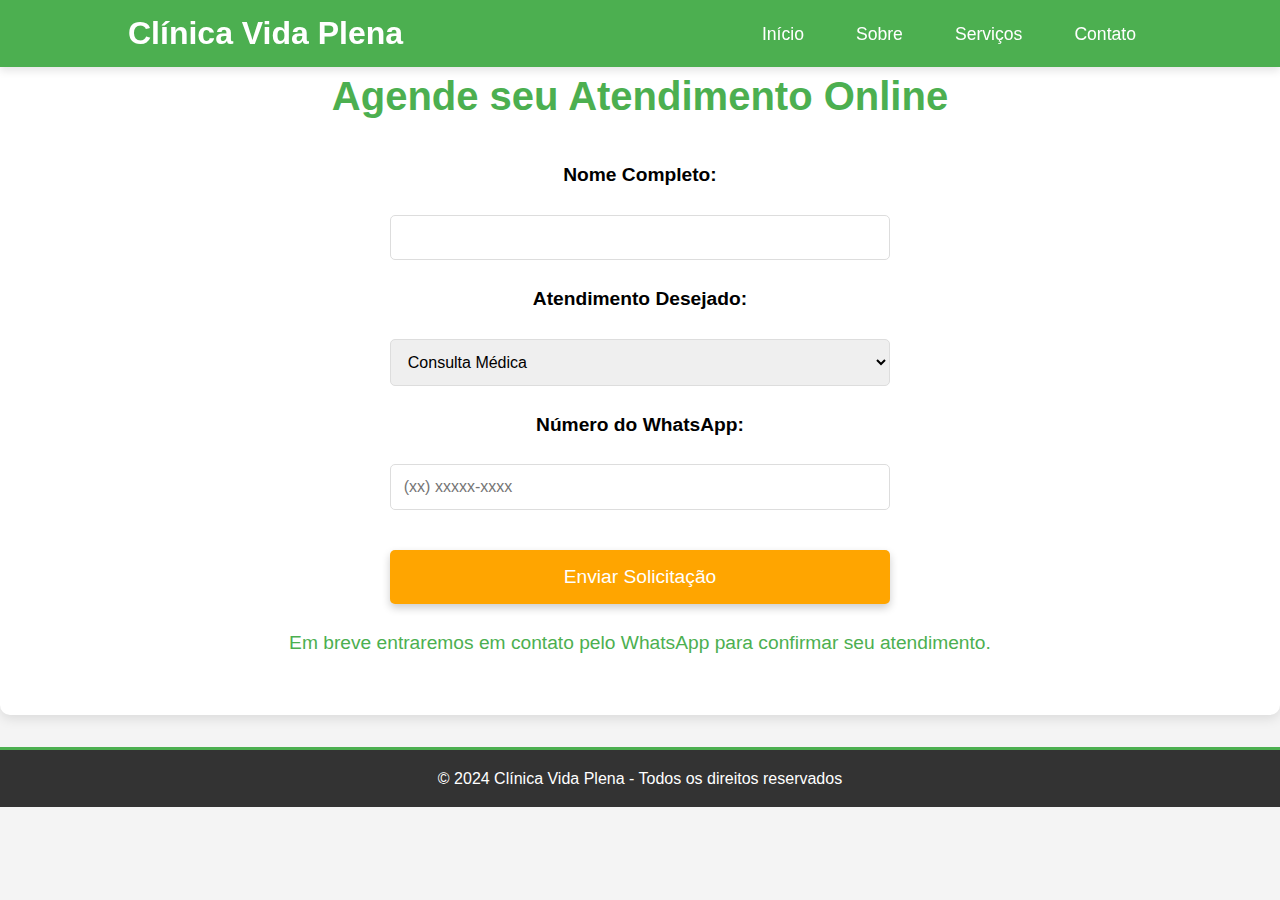
<file: atendimento-online.html>
<!DOCTYPE html>
<html lang="pt-br">
<head>
    <meta charset="UTF-8">
    <meta name="viewport" content="width=device-width, initial-scale=1.0">
    <title>Agende seu Atendimento Online | Clínica Vida Plena</title>
    <link rel="stylesheet" href="styles.css">
    <script>
        // Função que exibe a mensagem após o envio do formulário
        function enviarSolicitacao(event) {
            event.preventDefault(); // Impede o envio real do formulário

            // Oculta o formulário
            document.querySelector('.form-atendimento').style.display = 'none';

            // Exibe a mensagem de confirmação
            const confirmacao = document.createElement('p');
            confirmacao.textContent = 'Atendimento marcado, entraremos em contato em breve!';
            confirmacao.style.fontSize = '1.5rem';
            confirmacao.style.color = '#4CAF50';
            confirmacao.style.textAlign = 'center';

            // Adiciona a mensagem na página
            document.querySelector('.service-detail .container').appendChild(confirmacao);
        }
    </script>
</head>
<body>
    <header>
        <div class="container">
            <h1>Clínica Vida Plena</h1>
            <nav>
                <ul>
                    <li><a href="index.html">Início</a></li>
                    <li><a href="#sobre">Sobre</a></li>
                    <li><a href="#servicos">Serviços</a></li>
                    <li><a href="#contato">Contato</a></li>
                </ul>
            </nav>
        </div>
    </header>

    <section class="service-detail">
        <div class="container">
            <h2>Agende seu Atendimento Online</h2>
            <form class="form-atendimento" onsubmit="enviarSolicitacao(event)">
                <label for="nome">Nome Completo:</label>
                <input type="text" id="nome" name="nome" required>

                <label for="atendimento">Atendimento Desejado:</label>
                <select id="atendimento" name="atendimento" required>
                    <option value="consulta-medica">Consulta Médica</option>
                    <option value="exame-laboratorial">Exame Laboratorial</option>
                    <option value="aconselhamento-nutricional">Aconselhamento Nutricional</option>
                    <option value="fisioterapia">Fisioterapia</option>
                    <option value="psicologia">Psicologia</option>
                    <option value="check-up">Check-up</option>
                    <option value="vacinacao">Vacinação</option>
                </select>

                <label for="whatsapp">Número do WhatsApp:</label>
                <input type="text" id="whatsapp" name="whatsapp" required placeholder="(xx) xxxxx-xxxx">

                <button type="submit" class="btn-cta">Enviar Solicitação</button>
            </form>

            <p class="info">Em breve entraremos em contato pelo WhatsApp para confirmar seu atendimento.</p>
        </div>
    </section>

    <footer>
        <div class="container">
            <p>© 2024 Clínica Vida Plena - Todos os direitos reservados</p>
        </div>
    </footer>
</body>
</html>
</file>
<file: styles.css>
* {
    margin: 0;
    padding: 0;
    box-sizing: border-box;
}

/* Fonte Google */
@import url('https://fonts.googleapis.com/css2?family=Roboto:wght@400;700&display=swap');

/* Estilos gerais */
body {
    font-family: 'Roboto', sans-serif;
    line-height: 1.6;
    background-color: #f4f4f4;
}

.container {
    width: 80%;
    margin: 0 auto;
}

/* Cabeçalho */
header {
    background: #4CAF50;
    color: white;
    padding: 0.5rem 0;
    position: fixed;
    width: 100%;
    top: 0;
    z-index: 10;
    box-shadow: 0 4px 8px rgba(0, 0, 0, 0.1);
}

header .container {
    display: flex;
    justify-content: space-between;
    align-items: center;
}

header nav ul {
    list-style: none;
    display: flex;
    gap: 20px;
}

header nav ul li a {
    color: white;
    text-decoration: none;
    font-size: 1.1rem;
    padding: 0.5rem 1rem;
    border-radius: 5px;
    transition: background-color 0.3s ease;
}

header nav ul li a:hover {
    background-color: #fff;
    color: #4CAF50;
}

/* Hero Section */
.hero {
    background: url('hero-image.jpg') no-repeat center center/cover;
    height: 100vh;
    display: flex;
    justify-content: center;
    align-items: center;
    text-align: center;
    padding: 0;
    margin-top: 80px;
    color: white;
}

.hero-content {
    max-width: 800px;
    margin: 0 auto;
    padding: 2rem;
    background: rgba(0, 0, 0, 0.5);
    border-radius: 10px;
    box-shadow: 0 4px 12px rgba(0, 0, 0, 0.3);
    animation: fadeIn 1.5s ease;
}

.hero h2 {
    font-size: 3rem;
    margin-bottom: 1rem;
    color: white;
}

.hero p {
    font-size: 1.5rem;
    color: white;
}

@keyframes fadeIn {
    from { opacity: 0; }
    to { opacity: 1; }
}

.btn-cta {
    display: inline-block;
    padding: 1rem 2rem;
    background: #FFA500;
    color: white;
    text-decoration: none;
    border-radius: 5px;
    margin-top: 1rem;
    box-shadow: 0 4px 8px rgba(0, 0, 0, 0.2);
    transition: background-color 0.3s ease;
}

.btn-cta:hover {
    background-color: #ff8c00;
}

/* Seção Sobre */
.about {
    padding: 3rem 0;
    background: #fff;
    border-radius: 10px;
    margin: 2rem 0;
    box-shadow: 0 4px 12px rgba(0, 0, 0, 0.1);
}

.about h2 {
    text-align: center;
    margin-bottom: 1.5rem;
    font-size: 2rem;
    color: #4CAF50;
}

/* Seção de Serviços */
.services {
    padding: 3rem 0;
}

.services ul {
    list-style: none;
    text-align: center;
}

.services li {
    padding: 0.5rem 0;
    font-size: 1.2rem;
}

/* Seção de Contato */
.contact {
    padding: 3rem 0;
    background: #fff;
    border-radius: 10px;
    margin: 2rem 0;
    box-shadow: 0 4px 12px rgba(0, 0, 0, 0.1);
}

.contact h2 {
    text-align: center;
    margin-bottom: 1.5rem;
}

.contact p {
    text-align: center;
}

.social-media {
    text-align: center;
    margin-top: 1rem;
}

.social-media a {
    margin: 0 10px;
    color: #4CAF50;
    text-decoration: none;
}

/* Rodapé */
footer {
    background: #333;
    color: white;
    padding: 1rem 0;
    text-align: center;
    border-top: 3px solid #4CAF50;
}

/* Ajuste de Responsividade */
@media (max-width: 768px) {
    header nav ul {
        display: block;
        text-align: center;
    }

    header nav ul li {
        display: block;
        margin: 10px 0;
    }

    .hero h2 {
        font-size: 2rem;
    }

    .hero p {
        font-size: 1.2rem;
    }

    .about, .contact {
        padding: 2rem 0;
    }

    .btn-cta {
        padding: 0.8rem 1.5rem;
    }
}

@media (max-width: 480px) {
    .hero h2 {
        font-size: 1.5rem;
    }

    .hero p {
        font-size: 1rem;
    }

    .btn-cta {
        padding: 0.7rem 1.2rem;
        font-size: 0.9rem;
    }

    .about, .contact {
        padding: 1.5rem 0;
    }

    .services li {
        padding: 0.8rem 0;
    }
}

/* Serviço Detalhado (Páginas de serviço) */
.service-detail {
    background: #fff;
    padding: 2rem;
    margin: 2rem 0;
    border-radius: 10px;
    box-shadow: 0 4px 12px rgba(0, 0, 0, 0.1);
    text-align: center;
}

.service-detail h2 {
    font-size: 2.5rem;
    margin-bottom: 1.5rem;
    color: #4CAF50;
}

.service-detail p {
    font-size: 1.2rem;
    margin-bottom: 1.5rem;
}

.service-detail img {
    max-width: 100%;
    height: auto;
    border-radius: 10px;
    margin: 1.5rem 0;
}

.service-detail .btn-cta {
    display: inline-block;
    padding: 1rem 2rem;
    background: #FFA500;
    color: white;
    text-decoration: none;
    border-radius: 5px;
    margin-top: 1rem;
    box-shadow: 0 4px 8px rgba(0, 0, 0, 0.2);
    transition: background-color 0.3s ease;
}

.service-detail .btn-cta:hover {
    background-color: #ff8c00;
}

/* Padronizar Imagens */
.service-detail img {
    width: 100%; 
    max-width: 600px; 
    height: auto; 
    border-radius: 10px; 
    margin: 1.5rem 0; 
    box-shadow: 0 4px 8px rgba(0, 0, 0, 0.1); 
}


.call-to-action {
    background-color: #FFA500;
    color: white;
    padding: 1rem 2rem; 
    margin-top: 2rem;
    text-align: center;
    border-radius: 10px;
    box-shadow: 0 4px 12px rgba(0, 0, 0, 0.1);
    max-width: 800px; 
    margin-left: auto;
    margin-right: auto;
}

.call-to-action p {
    font-size: 1.5rem;
    font-weight: bold;
    margin-bottom: 1rem;
}

.call-to-action .btn-cta {
    display: inline-block;
    padding: 1rem 2rem;
    background-color: #fff;
    color: #FFA500;
    text-decoration: none;
    border-radius: 5px;
    font-size: 1.2rem;
    transition: background-color 0.3s ease, color 0.3s ease;
    box-shadow: 0 4px 8px rgba(0, 0, 0, 0.1);
}

.call-to-action .btn-cta:hover {
    background-color: #ff8c00;
    color: white;
}

/* Formulário de atendimento online */
.form-atendimento {
    display: flex;
    flex-direction: column;
    gap: 1.5rem;
    margin-top: 2rem;
    max-width: 500px;
    margin-left: auto;
    margin-right: auto;
}

.form-atendimento label {
    font-weight: bold;
    font-size: 1.2rem;
}

.form-atendimento input, 
.form-atendimento select {
    padding: 0.8rem;
    border: 1px solid #ddd;
    border-radius: 5px;
    font-size: 1rem;
    width: 100%;
}

.form-atendimento button {
    padding: 1rem 2rem;
    background-color: #4CAF50;
    color: white;
    border: none;
    border-radius: 5px;
    font-size: 1.2rem;
    cursor: pointer;
    transition: background-color 0.3s ease;
}

.form-atendimento button:hover {
    background-color: #45a049;
}

.info {
    margin-top: 1.5rem;
    text-align: center;
    font-size: 1.1rem;
    color: #4CAF50;
}
</file>
